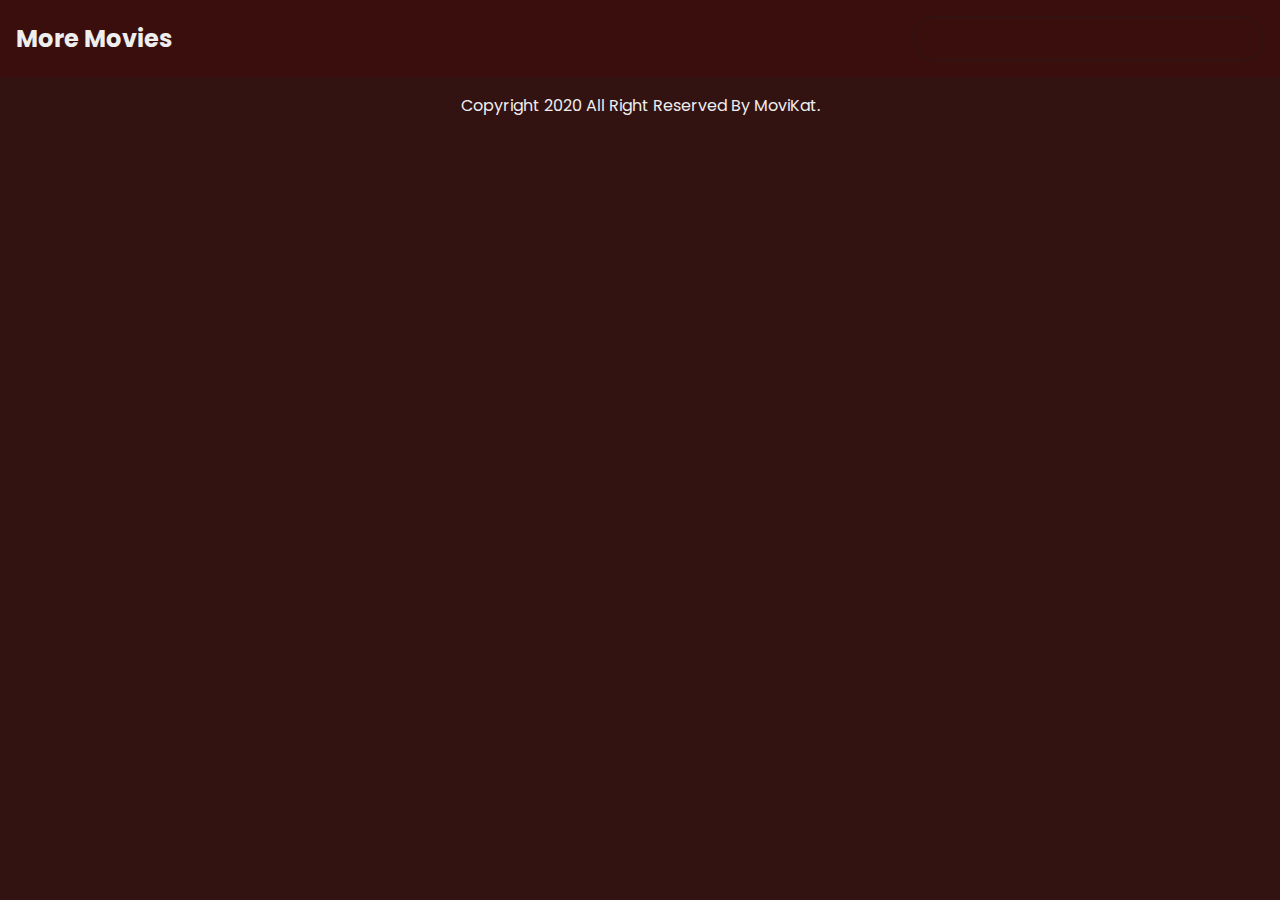
<file: new.html>
<!DOCTYPE html>
<html lang="en" >

<head>

  <meta charset="UTF-8">


  
  <title>See-More</title>
  
  
  
  
<style>
@import url("https://fonts.googleapis.com/css2?family=Poppins:wght@200;400&display=swap");

:root {
  --primary-color: #331212;
  --secondary-color: #3b0e0e;
}

* {
  box-sizing: border-box;
}

body {
  background-color: var(--primary-color);
  font-family: "Poppins", sans-serif;
  margin: 0;
}

header {
  padding: 1rem;
  display: flex;
  justify-content: space-between;
  align-items: center;
  background-color: var(--secondary-color);
}

header h1 {
  color: #eee;
  padding: 0;
  margin: 0;
  font-size: 1.5rem;
}

.search {
  background-color: transparent;
  border: 2px solid var(--primary-color);
  border-radius: 50px;
  font-family: inherit;
  font-size: 1rem;
  padding: 0.5rem 1rem;
  color: #fff;
}

.search::placeholder {
  color: #3b0e0e;
}

.search:focus {
  outline: none;
  background-color: var(--primary-color);
}

main {
  display: flex;
  flex-wrap: wrap;
  justify-content: center;
}

.movie {
  width: 300px;
  margin: 1rem;
  background-color: var(--secondary-color);
  box-shadow: 0 4px 5px rgba(0, 0, 0, 0.2);
  position: relative;
  overflow: hidden;
  border-radius: 3px;
}

.movie img {
  width: 100%;
}

.movie-info {
  color: #eee;
  display: flex;
  align-items: center;
  justify-content: space-between;
  padding: 0.5rem 1rem 1rem;
  letter-spacing: 0.5px;
}

.movie-info h3 {
  margin-top: 0;
}

.movie-info span {
  background-color: var(--primary-color);
  padding: 0.25rem 0.5rem;
  border-radius: 3px;
  font-weight: bold;
}

.movie-info span.green {
  color: lightgreen;
}

.movie-info span.orange {
  color: orange;
}

.movie-info span.red {
  color: red;
}

.overview {
  background-color: #fff;
  padding: 2rem;
  position: absolute;
  left: 0;
  bottom: 0;
  right: 0;
  max-height: 100%;
  transform: translateY(101%);
  overflow-y: auto;
  transition: transform 0.3s ease-in;
}

.movie:hover .overview {
  transform: translateY(0);
}

.footer p {
  color: #eee;
  text-align: center;
}

@media (max-width: 580px) {
  header {
    flex-direction: column;
  }
  header h1 {
    padding: 0.5rem 1rem;
  }
}
</style>

  <script>
  window.console = window.console || function(t) {};
</script>

  
  
  <script>
  if (document.location.search.match(/type=embed/gi)) {
    window.parent.postMessage("resize", "*");
  }
</script>


</head>

<body translate="no" >
  <header>
      <h1>More Movies</h1>
      <form id="form">
        <input type="text" placeholder="Search" id="search" class="search" />
      </form>
    </header>
    <main id="main"></main>
    <footer class="footer">
      <p>
        Copyright 2020 All Right Reserved By MoviKat.
      </p>
    </footer>
    <script src="https://cpwebassets.codepen.io/assets/common/stopExecutionOnTimeout-2c7831bb44f98c1391d6a4ffda0e1fd302503391ca806e7fcc7b9b87197aec26.js"></script>

  
      <script id="rendered-js" >
const KEY = "3fd2be6f0c70a2a598f084ddfb75487c";
// For educational purposes only - DO NOT USE in production
// Request your own key for free: https://developers.themoviedb.org/3
const API_URL = `https://api.themoviedb.org/3/discover/movie?sort_by=popularity.desc&api_key=${KEY}&page=1`;
const IMG_PATH = "https://image.tmdb.org/t/p/w1280";
const SEARCH_API = `https://api.themoviedb.org/3/search/movie?api_key=${KEY}&query=`;

const main = document.getElementById("main");
const form = document.getElementById("form");
const search = document.getElementById("search");

const getClassByRate = vote => {
  if (vote >= 7.5) return "green";else
  if (vote >= 7) return "orange";else
  return "red";
};

const showMovies = movies => {
  main.innerHTML = "";
  movies.forEach(movie => {
    const { title, poster_path, vote_average, overview } = movie;
    const movieElement = document.createElement("div");
    movieElement.classList.add("movie");
    movieElement.innerHTML = `
    <img
      src="${IMG_PATH + poster_path}"
      alt="${title}"
    />
    <div class="movie-info">
      <h3>${title}</h3>
      <span class="${getClassByRate(vote_average)}">${vote_average}</span>
    </div>
    <div class="overview">
      <h3>Overview</h3>
      ${overview}
    </div>
  `;
    main.appendChild(movieElement);
  });
};

const getMovies = async url => {
  const res = await fetch(url);
  const data = await res.json();
  showMovies(data.results);
};

getMovies(API_URL);

form.addEventListener("submit", e => {
  e.preventDefault();
  const searchTerm = search.value;
  if (searchTerm && searchTerm !== "") {
    getMovies(SEARCH_API + searchTerm);
    search.value = "";
  } else history.go(0);
});
//# sourceURL=pen.js
    </script>

  

</body>

</html>
</file>
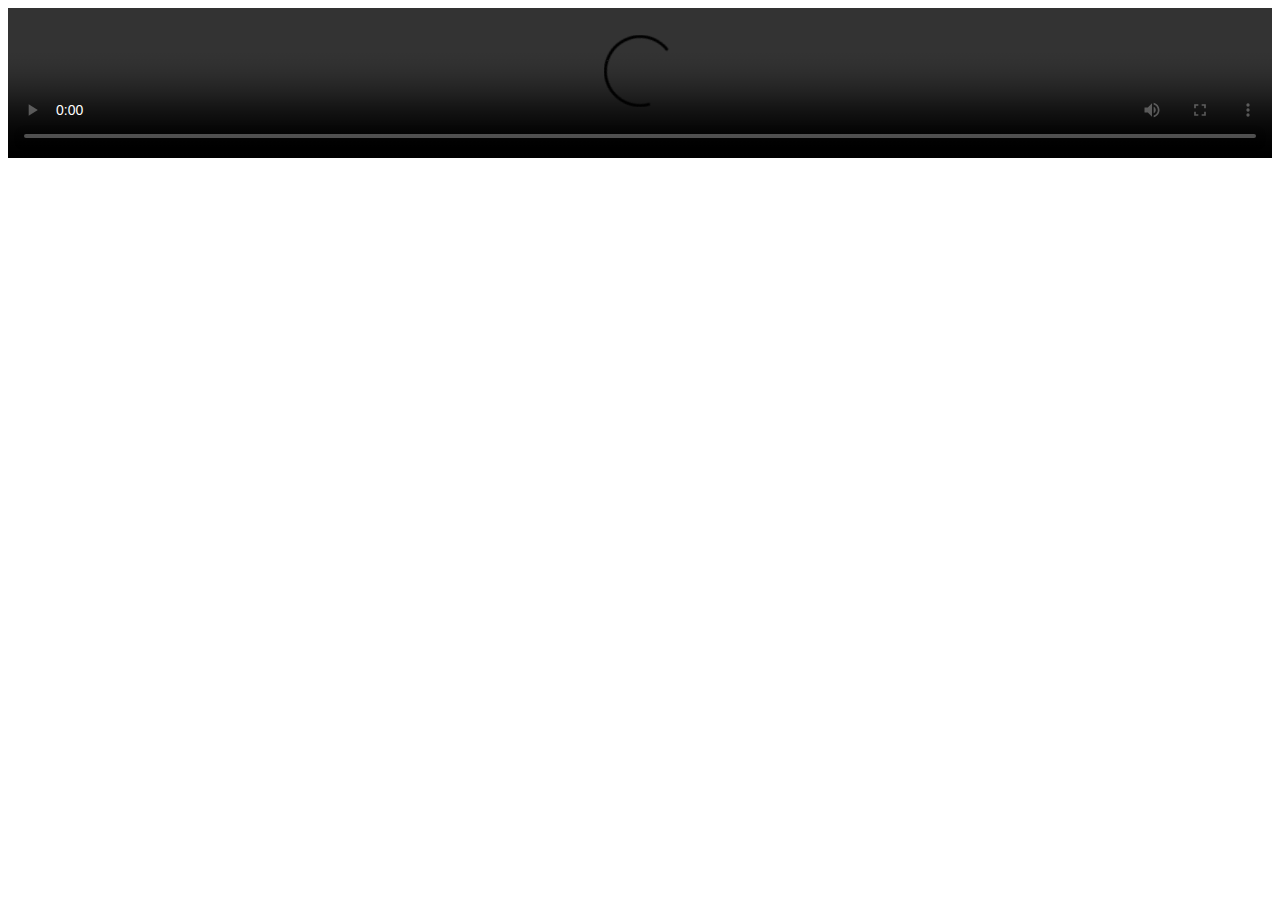
<file: over.html>
<!DOCTYPE html>
<html>

<body style="text-align: center;">

	
	
	<video width="100%" height="100%"
		controls="controls"/>
		
		<source src="video/www.1TamilMV.media - Wednesday (2022) S01 E01.mkv"
			type="video/mkv">
	</video>
</body>

</html>
</file>
